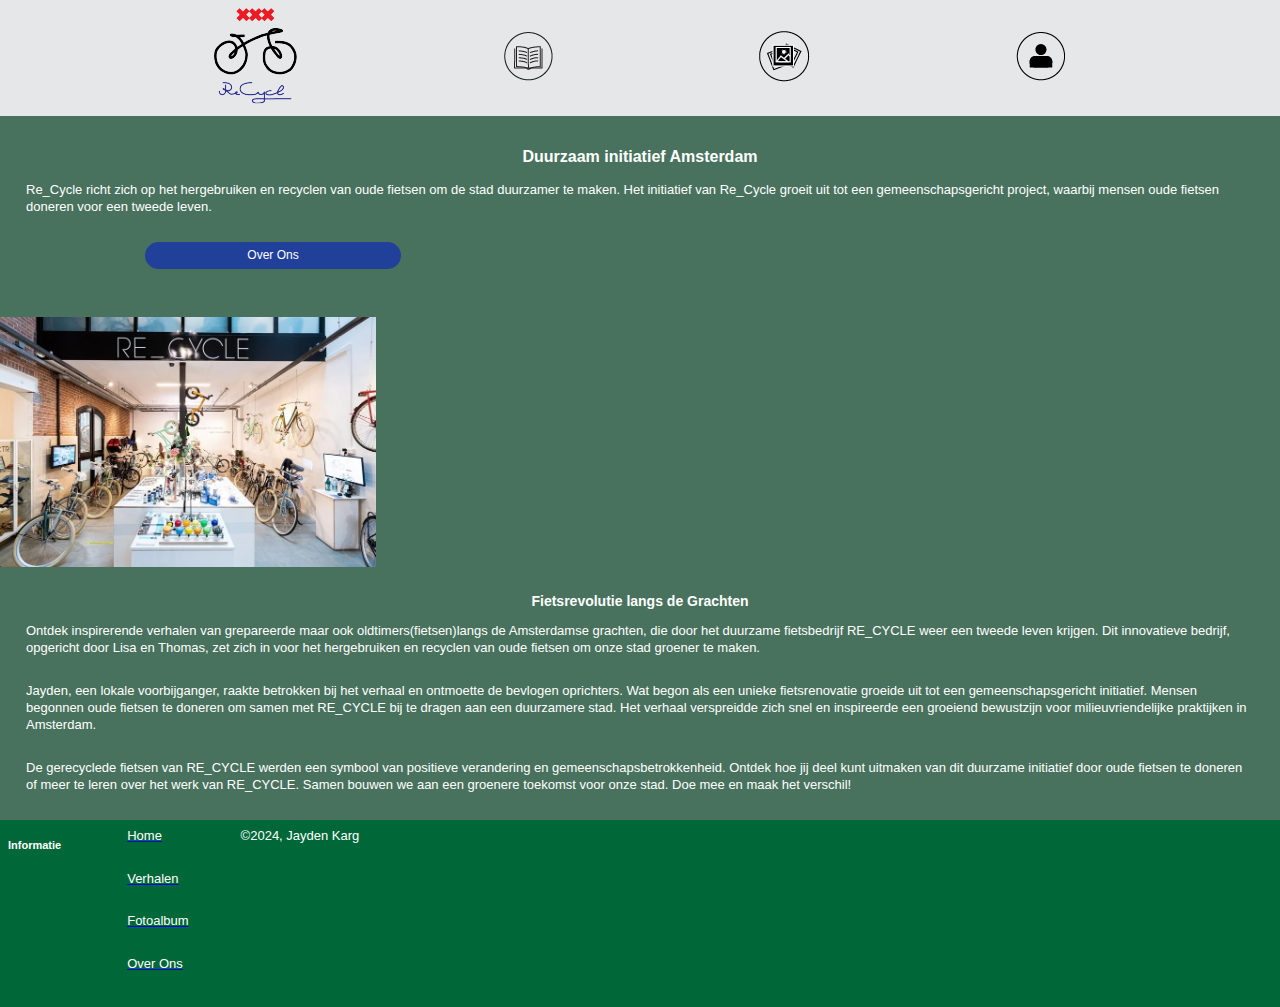
<file: index.html>
<!DOCTYPE html>
<html lang="en">
<head>
    <meta charset="UTF-8">
    <meta name="viewport" content="width=device-width, initial-scale=1.0">
    <link rel="stylesheet" href="css/style.css">
    <title>Re_cycle-home</title>
</head>
<header>
    <nav>
        <ul>
            <li><a href="index.html">
                <img src="img/re_cycle-logop.png" alt="re_cycle-logo">
            </a></li>
            <li><a href="verhalen.html"><img src="img/verhalen-button.png" alt="verhalen button">
            </a></li>
            <li><a href="fotoalbum.html"><img src="img/fotoalbum.png" alt="fotoalbum">
            </a></li>
            <li><a href="over-ons.html"><img src="img/over-ons-button.png" alt="over ons button">
            </a></li>
        </ul>
    </nav>
</header>
<body>
    <section class="achtergrond-container"> 
    <section class="intro">
        <h1>Duurzaam initiatief Amsterdam</h1>
        <p>
            Re_Cycle richt zich op het hergebruiken en recyclen van oude fietsen om de stad duurzamer te maken. 
            Het initiatief van Re_Cycle groeit uit tot een gemeenschapsgericht project, waarbij mensen oude fietsen 
            doneren voor een tweede leven.
        </p>
    </section>

        <a class="button" href="over-ons.html">Over Ons</a>
        <section class="winkel">
            <img src="img/winkel-afbeelding.jpg" alt="winkel afbeelding">
        </section>
        <h2>Fietsrevolutie langs de Grachten</h2>
        <p>
            Ontdek inspirerende verhalen van grepareerde maar ook oldtimers(fietsen)langs de Amsterdamse grachten, die door
            het duurzame fietsbedrijf RE_CYCLE weer een tweede leven krijgen. Dit innovatieve bedrijf, opgericht door Lisa en Thomas, 
            zet zich in voor het hergebruiken en recyclen van oude fietsen om onze stad groener te maken.
        </p>
        <p>
            Jayden, een lokale voorbijganger, raakte betrokken bij het verhaal en ontmoette de bevlogen oprichters. Wat
            begon als een unieke fietsrenovatie groeide uit tot een gemeenschapsgericht initiatief. Mensen begonnen oude 
            fietsen te doneren om samen met RE_CYCLE bij te dragen aan een duurzamere stad.
            Het verhaal verspreidde zich snel en inspireerde een groeiend bewustzijn voor milieuvriendelijke praktijken in 
            Amsterdam. 
        </p>    
        <p>    
            De gerecyclede fietsen van RE_CYCLE werden een symbool van positieve verandering en gemeenschapsbetrokkenheid.
            Ontdek hoe jij deel kunt uitmaken van dit duurzame initiatief door oude fietsen te doneren of meer te leren over het werk 
            van RE_CYCLE. Samen bouwen we aan een groenere toekomst voor onze stad. Doe mee en maak het verschil!
        </p>    
    </section>
    <footer>
        <section class="footer">
            <h3>Informatie</h3>
            <ul>
                <li><a href="index.html"><p>Home</p></a></li>
                <li><a href="verhalen.html"><p>Verhalen</p></a></li>
                <li><a href="fotoalbum.html"><p>Fotoalbum</p></a></li>
                <li><a href="over-ons.html"><p>Over Ons</p></a></li>
            </ul>
            <p>©2024, Jayden Karg</p> 
        </section>
    </footer>
</body>
</html>
</file>
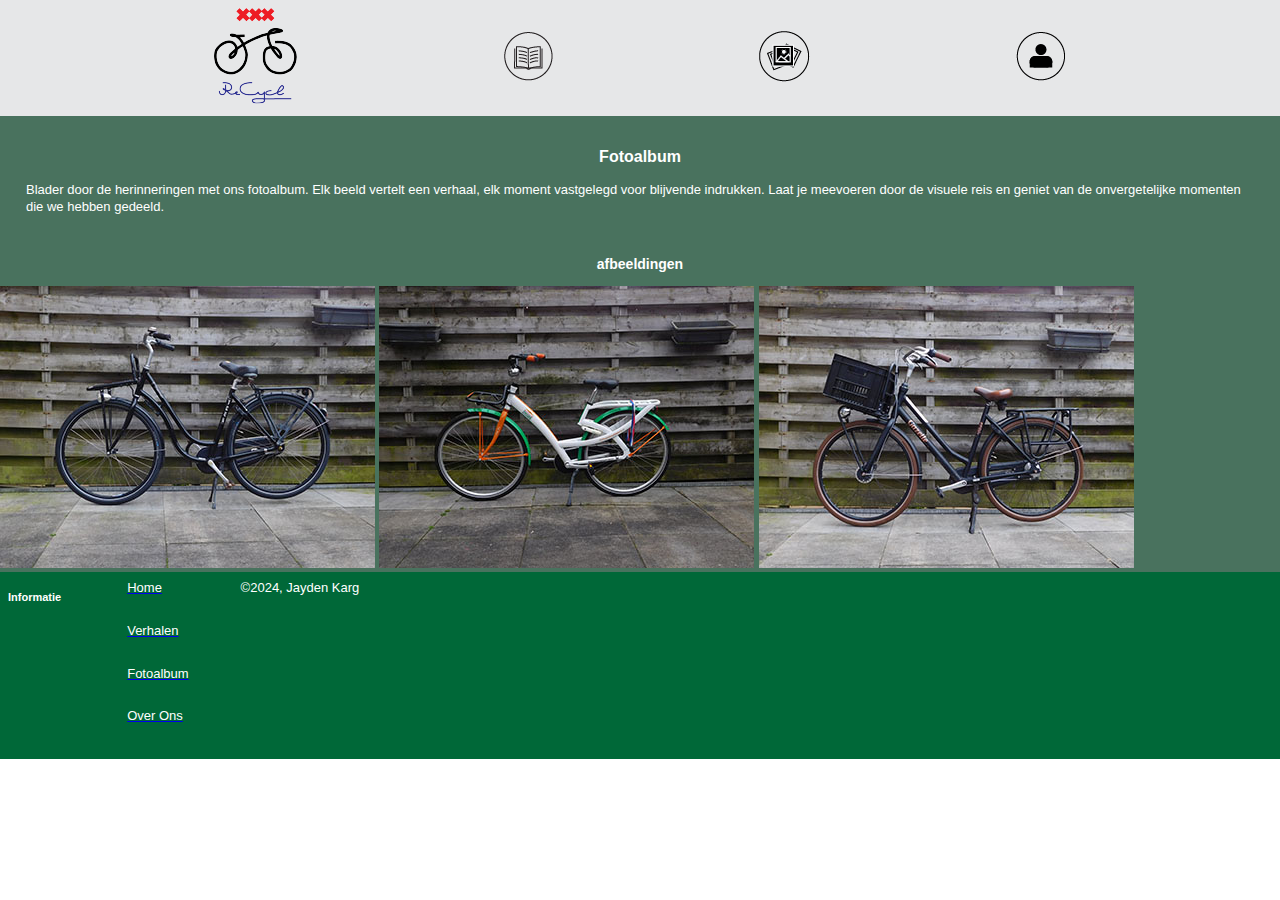
<file: fotoalbum.html>
<!DOCTYPE html>
<html lang="en">
<head>
    <meta charset="UTF-8">
    <meta name="viewport" content="width=device-width, initial-scale=1.0">
    <link rel="stylesheet" href="css/style.css">
    <title>Recycle-fotoalbum</title>
</head>
<header>
    <nav>
        <ul>
            <li><a href="index.html">
                <img src="img/re_cycle-logop.png" alt="re_cycle-logo">
            </a></li>
            <li><a href="verhalen.html"><img src="img/verhalen-button.png" alt="verhalen button">
            </a></li>
            <li><a href="fotoalbum.html"><img src="img/fotoalbum.png" alt="fotoalbum">
            </a></li>
            <li><a href="over-ons.html"><img src="img/over-ons-button.png" alt="over ons button">
            </a></li>
        </ul>
    </nav>
</header>
<body>
    <section class="achtergrond-container"> 
        <h1>Fotoalbum</h1>
        <p>
            Blader door de herinneringen met ons fotoalbum. Elk beeld vertelt een verhaal,
            elk moment vastgelegd voor blijvende indrukken. Laat je meevoeren door de 
            visuele reis en geniet van de onvergetelijke momenten die we hebben gedeeld.
        </p>
        <h2>afbeeldingen</h2>
            <img src="img/DSCN0074.JPG" alt="stads fiets">
            <img src="img/DSCN0075.JPG" alt="postcodeloterij fiets">
            <img src="img/DSCN0077.JPG" alt="damens fiets">
    </section>
    <footer>
        <section class="footer">
            <h3>Informatie</h3>
            <ul>
                <li><a href="index.html"><p>Home</p></a></li>
                <li><a href="verhalen.html"><p>Verhalen</p></a></li>
                <li><a href="fotoalbum.html"><p>Fotoalbum</p></a></li>
                <li><a href="over-ons.html"><p>Over Ons</p></a></li>
            </ul>
            <p>©2024, Jayden Karg</p> 
        </section>
    </footer>
</body>
</html>
</file>
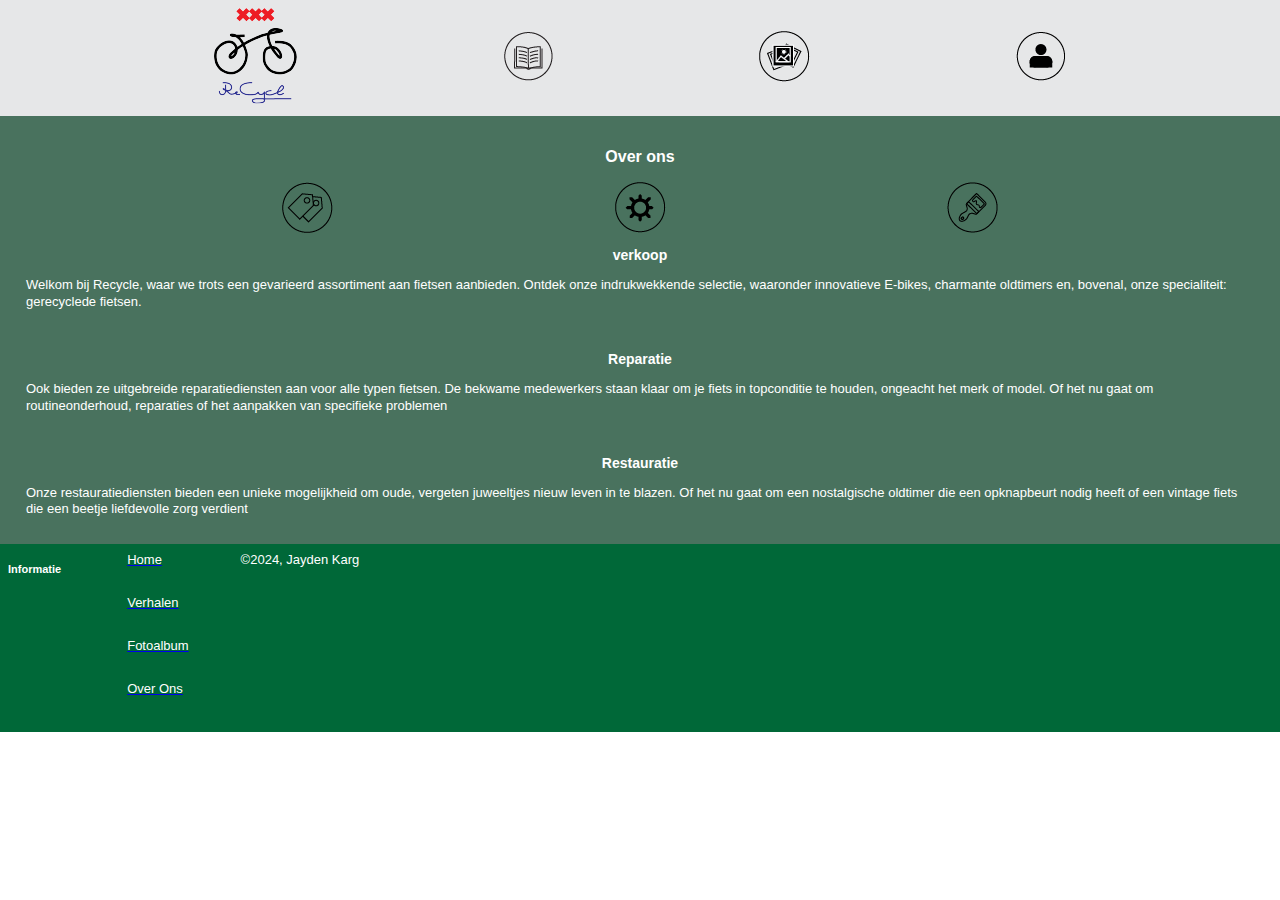
<file: over-ons.html>
<!DOCTYPE html>
<html lang="en">
<head>
    <meta charset="UTF-8">
    <meta name="viewport" content="width=device-width, initial-scale=1.0">
    <link rel="stylesheet" href="css/style.css">
    <title>Recycle-over-ons</title>
</head>
<header>
    <nav>
        <ul>
            <li><a href="index.html">
                <img src="img/re_cycle-logop.png" alt="re_cycle-logo">
            </a></li>
            <li><a href="verhalen.html"><img src="img/verhalen-button.png" alt="verhalen button">
            </a></li>
            <li><a href="fotoalbum.html"><img src="img/fotoalbum.png" alt="fotoalbum">
            </a></li>
            <li><a href="over-ons.html"><img src="img/over-ons-button.png" alt="over ons button">
            </a></li>
        </ul>
    </nav>
</header>
<body>
    <section class="achtergrond-container"> 
        <h1>Over ons</h1>
    <section class="iconen">
        <img src="img/verkoop.png" alt="verkoop icon">
        <img src="img/reparatie.png" alt="reparatie icon">
        <img src="img/kwast.png" alt="kwast icon">
    </section>
        <h2>verkoop</h2>
        <p>
            Welkom bij Recycle, waar we trots een gevarieerd assortiment aan 
            fietsen aanbieden. Ontdek onze indrukwekkende selectie, waaronder 
            innovatieve E-bikes, charmante oldtimers en, bovenal, onze specialiteit: 
            gerecyclede fietsen.
        </p>
        <h2>Reparatie</h2>
        <p>Ook bieden ze uitgebreide reparatiediensten aan voor alle typen fietsen. 
            De bekwame medewerkers staan klaar om je fiets in topconditie te houden, 
            ongeacht het merk of model. Of het nu gaat om routineonderhoud, reparaties 
            of het aanpakken van specifieke problemen
        </p>
        <h2>Restauratie</h2>
        <p>Onze restauratiediensten bieden een unieke mogelijkheid om oude, vergeten 
            juweeltjes nieuw leven in te blazen. Of het nu gaat om een nostalgische 
            oldtimer die een opknapbeurt nodig heeft of een vintage fiets die een beetje 
            liefdevolle zorg verdient
        </p>
    </section>
    <footer>
        <section class="footer">
            <h3>Informatie</h3>
            <ul>
                <li><a href="index.html"><p>Home</p></a></li>
                <li><a href="verhalen.html"><p>Verhalen</p></a></li>
                <li><a href="fotoalbum.html"><p>Fotoalbum</p></a></li>
                <li><a href="over-ons.html"><p>Over Ons</p></a></li>
            </ul>
            <p>©2024, Jayden Karg</p> 
        </section>
    </footer>
</body>
</html>
</file>
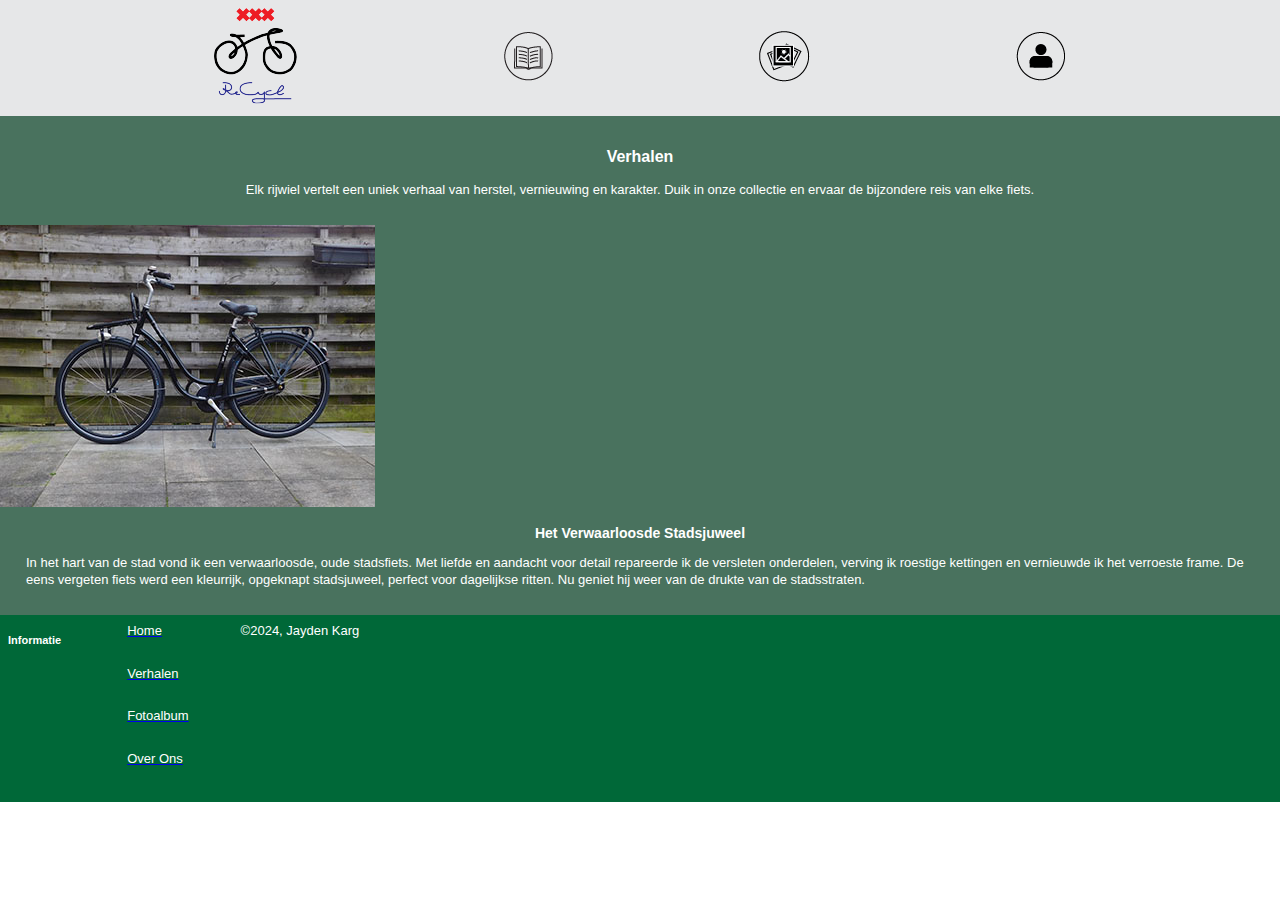
<file: verhalen.html>
<!DOCTYPE html>
<html lang="en">
<head>
    <meta charset="UTF-8">
    <meta name="viewport" content="width=device-width, initial-scale=1.0">
    <link rel="stylesheet" href="css/style.css">
    <title>Recycle-verhalen</title>
</head>
<header>
    <nav>
        <ul>
            <li><a href="index.html">
                <img src="img/re_cycle-logop.png" alt="re_cycle-logo">
            </a></li>
            <li><a href="verhalen.html"><img src="img/verhalen-button.png" alt="verhalen button">
            </a></li>
            <li><a href="fotoalbum.html"><img src="img/fotoalbum.png" alt="fotoalbum">
            </a></li>
            <li><a href="over-ons.html"><img src="img/over-ons-button.png" alt="over ons button">
            </a></li>
        </ul>
    </nav>
</header>
<body>
    <section class="achtergrond-container"> 
        <h1>Verhalen</h1>
        <p>
            Elk rijwiel vertelt een uniek verhaal van herstel, vernieuwing en karakter. 
            Duik in onze collectie en ervaar de bijzondere reis van elke fiets.
        </p>
        <img src="img/DSCN0074.JPG" alt="stadsfiets">
        <h2>Het Verwaarloosde Stadsjuweel</h2>
        <p>In het hart van de stad vond ik een verwaarloosde, oude stadsfiets. Met 
            liefde en aandacht voor detail repareerde ik de versleten onderdelen, 
            verving ik roestige kettingen en vernieuwde ik het verroeste frame. 
            De eens vergeten fiets werd een kleurrijk, opgeknapt stadsjuweel, perfect 
            voor dagelijkse ritten. Nu geniet hij weer van de drukte van de 
            stadsstraten.
        </p>
    </section>
    <footer>
        <section class="footer">
            <h3>Informatie</h3>
            <ul>
                <li><a href="index.html"><p>Home</p></a></li>
                <li><a href="verhalen.html"><p>Verhalen</p></a></li>
                <li><a href="fotoalbum.html"><p>Fotoalbum</p></a></li>
                <li><a href="over-ons.html"><p>Over Ons</p></a></li>
            </ul>
            <p>©2024, Jayden Karg</p> 
        </section>
    </footer>
</body>
</html>
</file>
<file: css/style.css>
* {
    margin: 0;
    box-sizing: border-box;
    font-family: sans-serif;
}

.achtergrond-container {
    background-color: #49725E;
}

h1 {
    font-size: 16px;
    color: #ffffff;
    display: flex;
    justify-content: center;
    padding-top: 2em;
    padding-bottom: 1em;
}

h2 {
    font-size: 14px;
    color: #ffffff;
    display: flex;
    justify-content: center;
    padding-top: 1em;
    padding-bottom: 1em;
}

h3 {
    font-size: 11px;
    color: #ffffff;
    display: flex;
    justify-content: center;
    padding-top: 1em;
    padding-bottom: 1em;
}


p {
    font-size: 13px;
    font-weight: lighter;
    color: #ffffff;
    display: flex;
    justify-content: center;
    padding-left: 2em;
    padding-right: 2em;
    padding-bottom: 2em;
    line-height: 1.3;
}

nav ul {
    padding: 0.5em;
    display: flex; 
    justify-content: space-evenly;
    background-color: #E6E7E8;
    align-items: center;
    list-style-type: none;
}

.footer {
    color: #ffffff;
    background-color: #006838;
    padding: 0.5em;
    display: flex;
}

li {
    display: flex;
    list-style-type: none;
}

.winkel img {
    width: 23.5em;
    padding-bottom: 0.5em; 
}

.button {
    font-size: 12px;
    color: #ffffff;
    background-color: #21409A;
    padding: 0.3em;
    border: 0.3em solid #21409A;
    border-radius: 2em;
    text-decoration: none;
    display: flex;
    justify-content: center;
    margin-bottom: 4em;
    width: 20%;
    margin-left: 145px;
}

.iconen {
    display: flex;
    justify-content: space-evenly;
}
</file>
